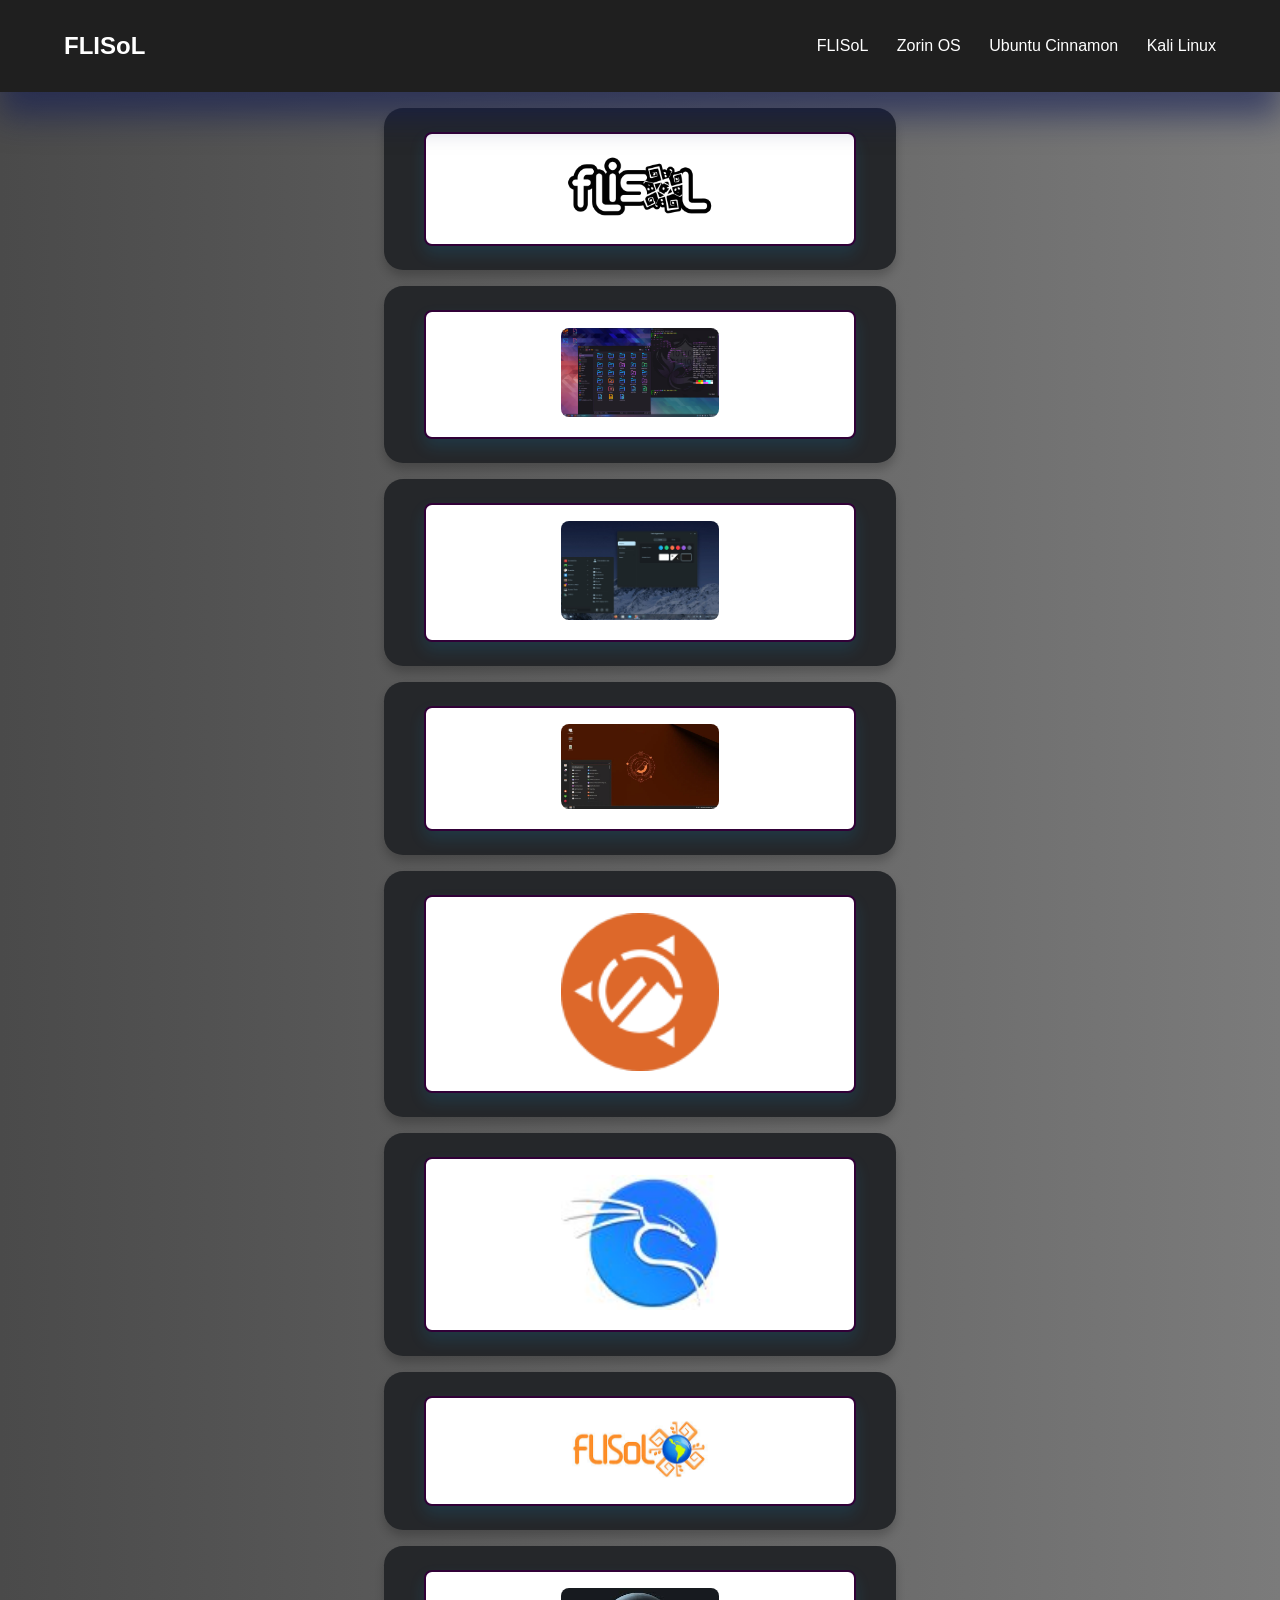
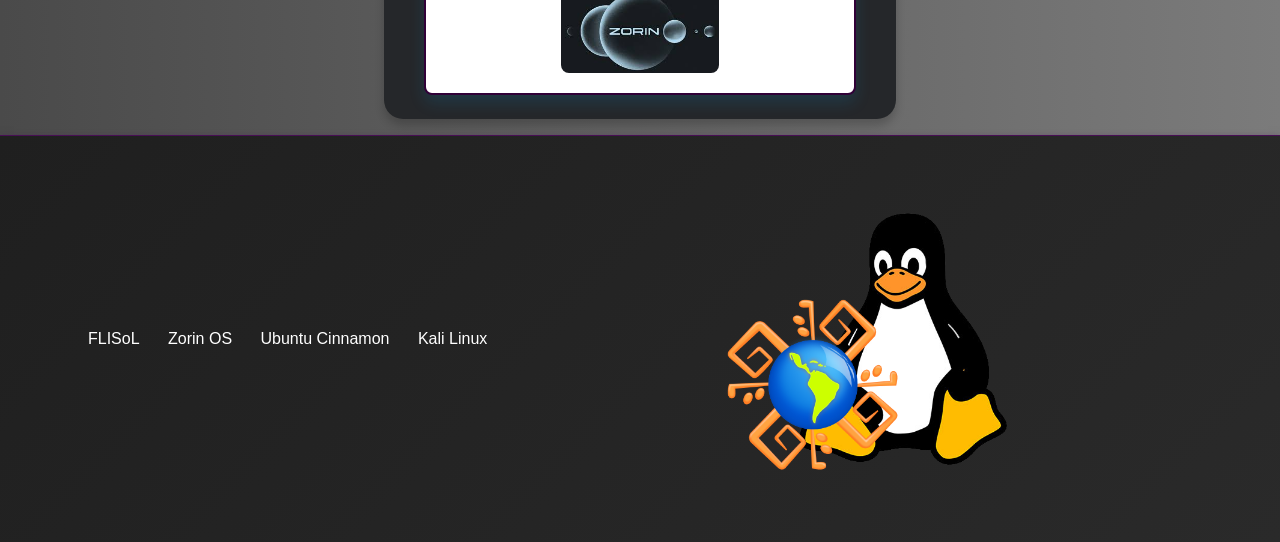
<file: Flisol-Webs/Texto/index.html>
<!DOCTYPE html>
<html lang="en">
<head>
    <meta charset="UTF-8">
    <meta name="viewport" content="width=device-width, initial-scale=1.0">
    <title>FLISoL</title>
    <link rel="stylesheet" href="css/index.css">
    <link rel="icon" href="./img/icon_flisol.png">
</head>
<body>
    
    <header class="header">
        <div class="logo"> FLISoL </div>

        <nav class="nav">
            <a href="html_1/FLISol1.html">FLISoL</a>
            <a href="html_1/ZorinOS1.html">Zorin OS</a>
            <a href="html_1/UbuntuCinnamon1.html">Ubuntu Cinnamon</a>
            <a href="html_1/KaliLinux1.html">Kali Linux</a>
        </nav>
    </header>

    <div class="contenido">
        <div class="mostrarTexto">
            <div class="mostrarIcono">
                <img src="./img/flisol3.png" alt="Flowers">
            </div>
        </div>
    </div>

    <div class="contenido">
        <div class="mostrarTexto">
            <div class="mostrarIcono">
                <img src="./img/kali-linux2.avif" alt="Flowers">
            </div>
        </div>
    </div>

    <div class="contenido">
        <div class="mostrarTexto">
            <div class="mostrarIcono">
                <img src="./img/zorin-os2.jpg" alt="Flowers">
            </div>
        </div>
    </div>

    <div class="contenido">
        <div class="mostrarTexto">
            <div class="mostrarIcono">
                <img src="./img/Ubuntu-cinnamon2.jpg" alt="Flowers">
            </div>
        </div>
    </div>

    <div class="contenido">
        <div class="mostrarTexto">
            <div class="mostrarIcono">
                <img src="./img/Ubuntu-cinnamon1.png" alt="Flowers">
            </div>
        </div>
    </div>

    <div class="contenido">
        <div class="mostrarTexto">
            <div class="mostrarIcono">
                <img src="./img/kali-linux1.jpg" alt="Flowers">
            </div>
        </div>
    </div>

    <div class="contenido">
        <div class="mostrarTexto">
            <div class="mostrarIcono">
                <img src="./img/frisol.jpg" alt="Flowers">
            </div>
        </div>
    </div>

    <div class="contenido">
        <div class="mostrarTexto">
            <div class="mostrarIcono">
                <img src="./img/Zorin_os.jpg" alt="Flowers">
            </div>
        </div>
    </div>

    <footer  class="footer">
        <nav class="nav">
            <a href="html_1/FLISol1.html">FLISoL</a>
            <a href="html_1/ZorinOS1.html">Zorin OS</a>
            <a href="html_1/UbuntuCinnamon1.html">Ubuntu Cinnamon</a>
            <a href="html_1/KaliLinux1.html">Kali Linux</a>
        </nav>
        <div class="mostrarImagen">
                <img src="./img/icon_flisol.png" alt="Flowers">
        </div>
    </footer>
    
</body>
</html>
</file>
<file: Flisol-Webs/Texto/css/index.css>
body{
    margin: 0;
    background: linear-gradient(135deg, #2c2c2c, #3a3a3a);
    font-family: Arial, sans-serif;
}

.header {
    position: sticky;
    top: 0;
    z-index: 1000;

    display: flex;
    justify-content: space-between;
    align-items: center;

    padding: 2rem 4rem;

    background-color: #1f1f1f;
    color: white;

    box-shadow: 0 1.5rem 2rem rgba(15, 26, 84, 0.582);
}

.logo {
    font-size: 1.5rem;
    font-weight: bold;
}

.nav a {
    margin-left: 1.5rem;
    text-decoration: none;
    color: white;
    font-size: 1rem;

    transition: 0.3s;
}

.nav a:hover {
    color: #4fd1c5;
}

.footer {
    background: linear-gradient(135deg, #1f1f1f, #2a2a2a);
    color: #ffffff;

    padding: 4rem 4rem;

    display: flex;
    justify-content: space-between;
    align-items: center;
    flex-wrap: wrap;
    gap: 1rem;

    box-shadow: 0 0.2rem 0.5rem rgba(72, 15, 84, 0.5);
    border-top: 0.1rem solid #480f54;
}

@media (max-width: 780px) {
  .header {
    flex-direction: row;
    align-items: flex-start;
  }

  .footer {
    flex-direction: column;
    align-items: flex-start;
  }

  .nav {
    margin-top: 2rem;
  }

  .nav a {
    display: block;
    margin: 0.5rem 0;
  }
}

.contenido{
    width: 100%;
    max-width: 300px;
    margin: 1rem auto;

    background-color: #25272a;
    border-radius: 1rem;
    box-shadow: 0 0.5rem 1rem rgba(0,0,0,0.2);
    
    padding: 1rem;

    display: flex; 
    align-items: center;
    flex-direction: column;
    gap: 1rem
}

.mostrarTexto{
    background-color: #ffffff;
    box-shadow: 0 0.5rem 1rem rgba(0, 179, 255, 0.126);
    color: rgb(0, 0, 0);
    border: 0.15rem solid #310037;

    width: 80%;
    padding: 1rem;

    border-radius: 1rem;
    text-align: center;
    transition: all 0.4s ease;
}

.mostrarTexto:hover{
    transform: translateY(-0.5rem);
    box-shadow: 0 8px 20px rgb(0, 179, 255);
    transition: all 0.6s ease
}

.mostrarImagen img{
    width: 60%;
    max-width: 250px;
    border-radius: 0.8rem;
}

.mostrarIcono img{
    width: 60%;
    border-radius: 0.5rem;
}

@media (max-width: 768px) {
  .contenido {
    max-width: 90%;
  }

  .mostrarImagen img {
    max-width: 40%;
  }

  .mostrarIcono img {
    width: 60%;
  }
}

* {
  box-sizing: border-box;
}

body{
    margin: 0;
    background: linear-gradient(90deg, #4a4a4a, #7b7b7b);
    font-family: Arial, sans-serif;
}

.contenido{
    width: 40%;
    max-width: 800px;
    margin: 1rem auto;

    background-color: #25272a;
    border-radius: 1.2rem;
    box-shadow: 0 0.4rem 0.6rem rgba(0,0,0,0.2);
    
    padding: 1rem;

    display: flex;
    justify-content: center;
    align-items: center;
}

.mostrarTexto{
    background-color: #ffffff;
    box-shadow: 0 0.5rem 1rem rgba(0, 179, 255, 0.126);
    color: rgb(0, 0, 0);
    border: 0.15rem solid #310037;

    width: 90%;
    padding: 1rem;
    margin: 0.5rem;
    border-radius: 0.5rem;

    animation: mymove 6s infinite;
    transition: all 0.6s ease;
}

.mostrarTexto.visible{
    opacity: 1;
    transform: translateY(0);
}

@keyframes mymove {
  from {background-color: rgb(255, 255, 255);}
  to {background-color: rgb(171, 171, 171);}
}

h2{
    color: coral;
    text-shadow: -1px 0 black, 0 1px black, 1px 0 black, 0 -1px black;
}

h3{
    text-shadow: 2px 2px 5px rgb(0, 255, 174);
}

p{
    margin-bottom: 1rem;
    text-shadow: 1px 1px 10px rgb(25, 0, 255);
}

.paginaN{
    padding: 0.5rem 1rem;
    
    background-color: #1f7a7a;
    color: #ffffff;
    
    border: none;
    border-radius: 0.6rem;
    
    cursor: pointer;
    transition: all 0.25s ease;
    
    box-shadow: 0 0.3rem 0.6rem rgba(0,0,0,0.15);
    text-decoration: none;

    display: inline-flex; 
    align-items: center;
    justify-content: center;
    gap: 0.5rem; 
}

.paginaN img {
  width: 2rem;
  height: 2rem;
  object-fit: contain;
}

.paginaN:active {
    background-color: #1f7a7a82;
}

.video {
    width: 90%;
    max-width: 900px;
    margin: 1.5rem auto;

    border-radius: 1rem;
    overflow: hidden;

    box-shadow: 0 0.6rem 1.5rem rgba(0,0,0,0.25);
}

.video iframe,
.video video {
    width: 100%;
    height: auto;
    display: block;
}

.media {
  display: flex;
  flex-direction: column;
  align-items: flex-start;
  justify-content: flex-start;
}

.mostrarIcono img {
  width: 40%;
  border-radius: 0.5rem;
}

.mostrarImagen img {
  max-width: 100%;
  display: block;
}

@media (max-width: 768px) {
  .contenido {
    width: 95%;
    padding: 0.8rem;
  }

  .media {
    display: flex;
    flex-direction: column;
    align-items: flex-start;
    justify-content: flex-start;
  }

  .mostrarImagen img {
    max-width: 100%;
    display: block;
  }

  h2 {
    font-size: 1.3rem;
  }

  h3 {
    font-size: 1.1rem;
  }

  p {
    font-size: 0.9rem;
  }
}
</file>
